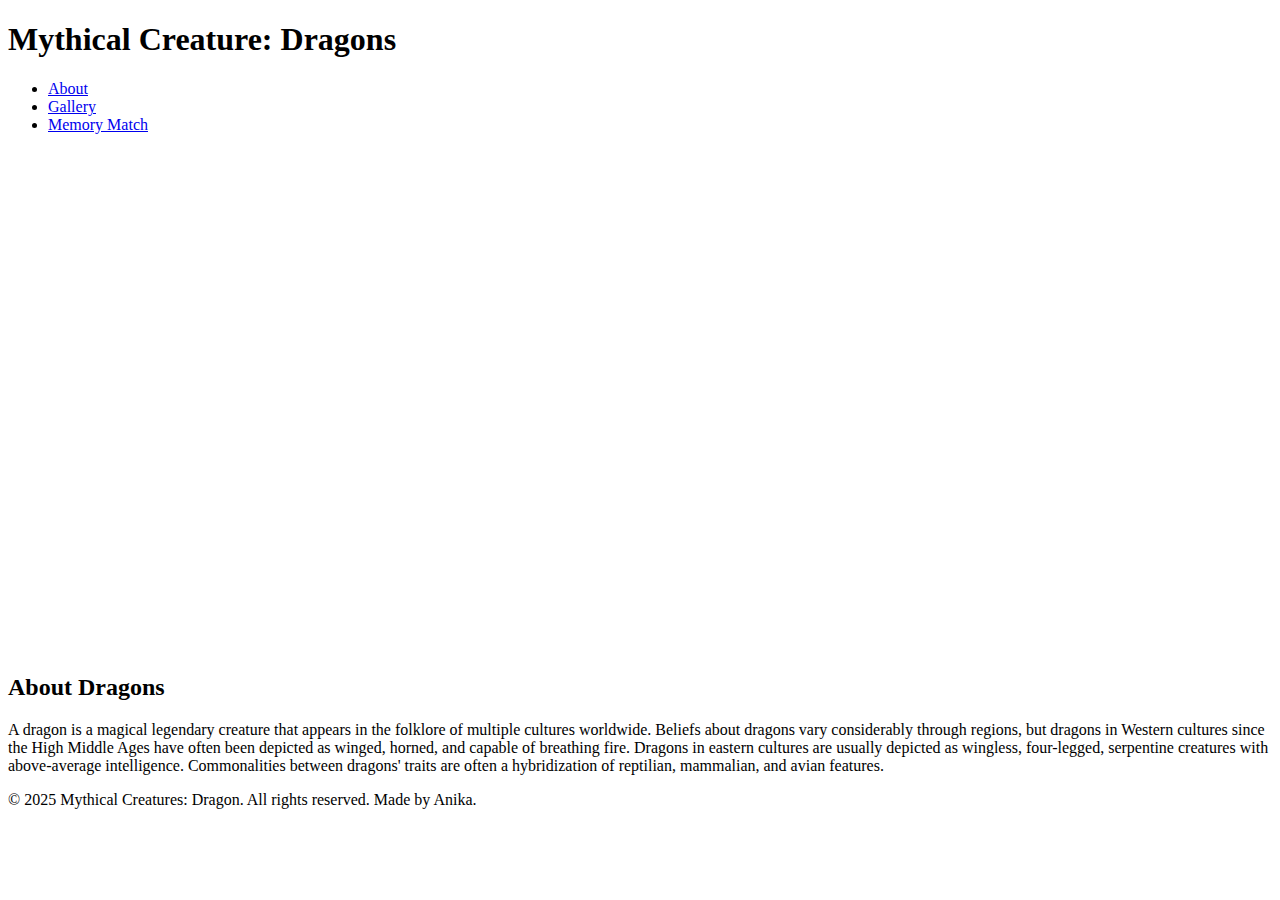
<file: index.html>
<!DOCTYPE html>
<html>
  <head>
    <title>Mythical Creature: Dragons</title>
    <meta charset="UTF-8" />
    <meta name="viewport" content="width=device-width, intital-scale=1.0" />
    <link rel="stylesheet" href="style.css" ?>
    <link rel="stylesheet" href="match.css" ?>
  </head>
  <body>
    <header class="header-con">
      <h1>Mythical Creature: Dragons</h1>
      <nav>
        <ul class="links-con">
          <li><a class="links" href="index.html">About</a></li>
          <li><a class="links" href="gallery.html">Gallery</a></li>
          <li><a class="links" href="match.html">Memory Match</a></li>
        </ul>
      </nav>
    </header>
    <main class="bg">
      <section id="about" class="about-con">
        <div class="vid-con">
          <iframe
            class="vid"
            width="900"
            height="500"
            src="https://www.youtube.com/embed/x-qsWTPul9Y" 
            title="Why do so many cultures have dragon legends?"
            frameborder="0"
            allow="accelerometer; autoplay; clipboard-write; encrypted-media; gyroscope; picture-in-picture; web-share"
            allowfullscreen>
          </iframe>
        </div>
      <h2 class="about-title">About Dragons</h2>
      <div class="about-text-con">
        <p class="about-text">
          A dragon is a magical legendary creature that appears in the folklore of multiple cultures worldwide. Beliefs about dragons vary considerably through regions, but dragons in Western cultures since the High Middle Ages have often been depicted as winged, horned, and capable of breathing fire. Dragons in eastern cultures are usually depicted as wingless, four-legged, serpentine creatures with above-average intelligence. Commonalities between dragons' traits are often a hybridization of reptilian, mammalian, and avian features.
        </p>
      </div>
    </main>
    <footer>
      <p class="footer-text">
        &copy; 2025 Mythical Creatures: Dragon. All rights reserved. Made by Anika.
      </p>
    </footer>
  </body>
</html>
</file>
<file: style.css>

</file>
<file: match.css>

</file>
